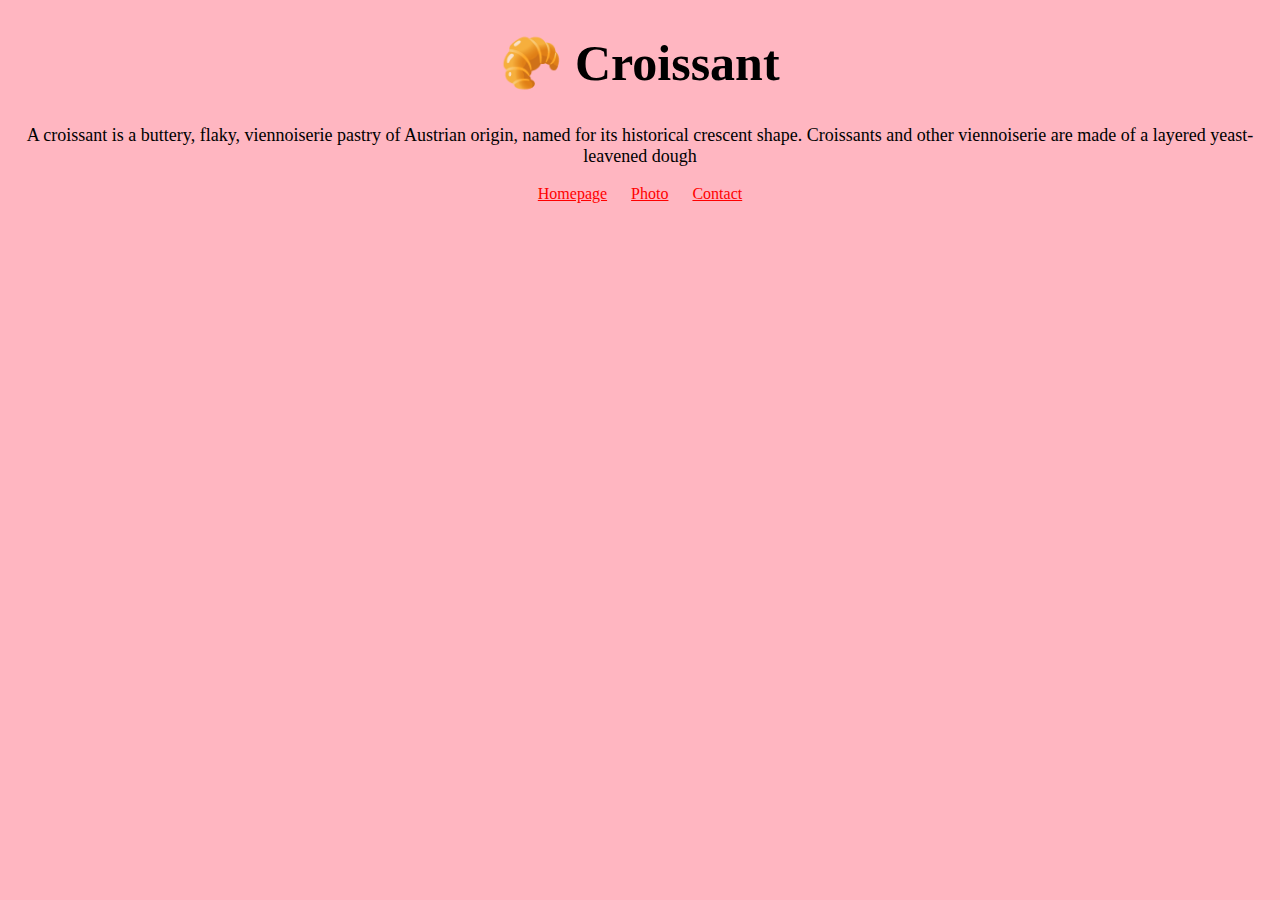
<file: index.html>
<!DOCTYPE html>
<html lang="en">
<head>
    <meta charset="UTF-8">
    <meta name="viewport" content="width=device-width, initial-scale=1.0">
    <link rel="stylesheet" href="src/styles.css">
    <title>Everything you need to know about Croissants</title>
    <meta name="description" content="A website describing everything about croissants.">
</head>
<body>
    <h1>🥐 Croissant</h1>

    <p>
        A croissant is a buttery, flaky, viennoiserie pastry of Austrian origin, named for its historical crescent shape. 
        Croissants and other viennoiserie are made of a layered yeast-leavened dough 
    </p>

    <footer>
    <a href="index.html">Homepage</a>
    <a href="photo.html">Photo</a>
    <a href="contact.html">Contact</a>
    </footer>

</body>
</html>
</file>
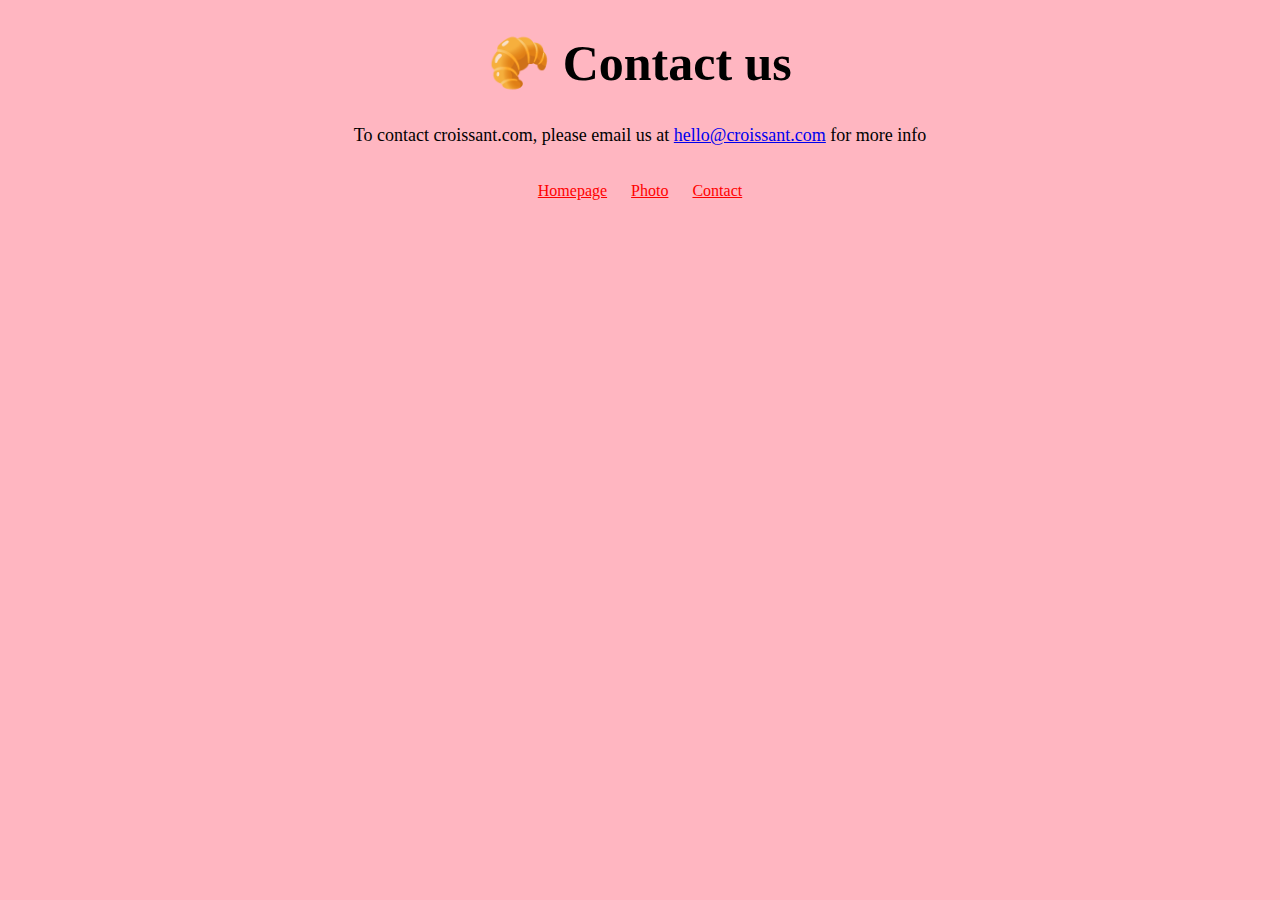
<file: contact.html>
<!DOCTYPE html>
<html lang="en">
<head>
    <meta charset="UTF-8">
    <meta name="viewport" content="width=device-width, initial-scale=1.0">
    <link rel="stylesheet" href="src/styles.css">
    <title>Contact
    </title>
</head>
<body>
    
<h1>🥐 Contact us</h1>
<p> To contact croissant.com, please email us at 
    <a href="mailto:hello@croissant.com">hello@croissant.com</a> for more info</p>
<br>
    <footer>
    <a href="index.html">Homepage</a>
    <a href="photo.html">Photo</a>
    <a href="contact.html">Contact</a>
    </footer>
</body>
</html>
</file>
<file: src/styles.css>
body {
    text-align: center;
    background-color: lightpink;
}

h1 {
   
    font-size: 50px;
}

p {

    font-size: 18px;
}

footer {
    display: block;
}

footer a {
    margin: 0 10px;
    color: red;
}
</file>
